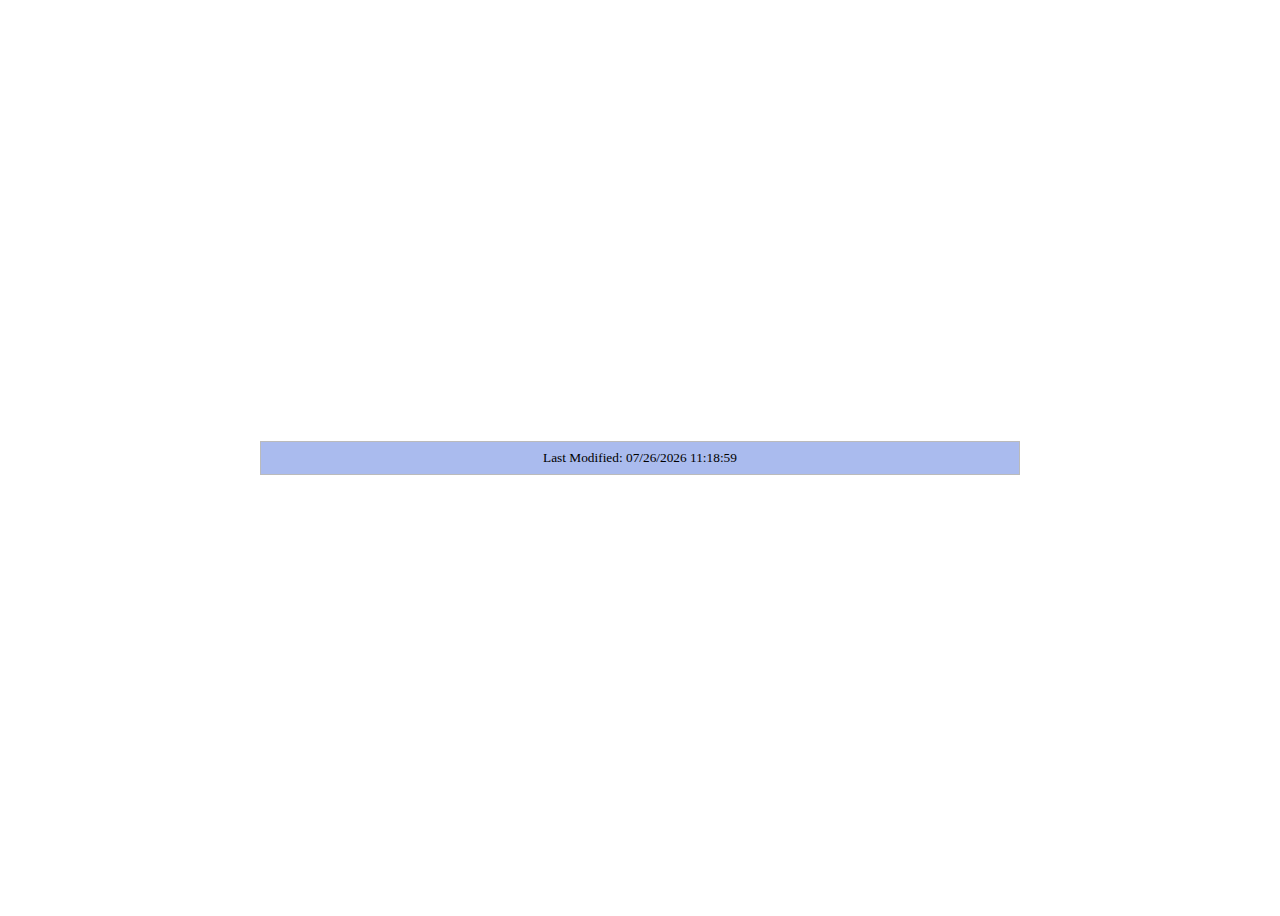
<file: lesson2/chamber/index.html>
<!DOCTYPE html>
<html lang="en">
<head>
    <meta charset="UTF-8">
    <meta http-equiv="X-UA-Compatible" content="IE=edge">
    <meta name="viewport" content="width=device-width, initial-scale=1.0">
    <title>Chamber Home Page</title>
    <link rel="stylesheet" href="css/small.css">
</head>
<body>
    <main>
        <div id="lastModified"></div>
    </main> 
    <script src="js/date.js"></script> 
</body>
</html>
</file>
<file: lesson2/chamber/css/small.css>
* {
	box-sizing: border-box;
}

body {
	height: 100vh;
	display: flex;
	align-items: center;
	justify-content: center;
}

main {
	margin: 0;
	border: 1px solid #bbb;
	padding: 0.5rem;
	width: 760px;
	background-color: #abe;
}

#lastModified {
	text-align: center;
	font-size: smaller;
}
</file>
